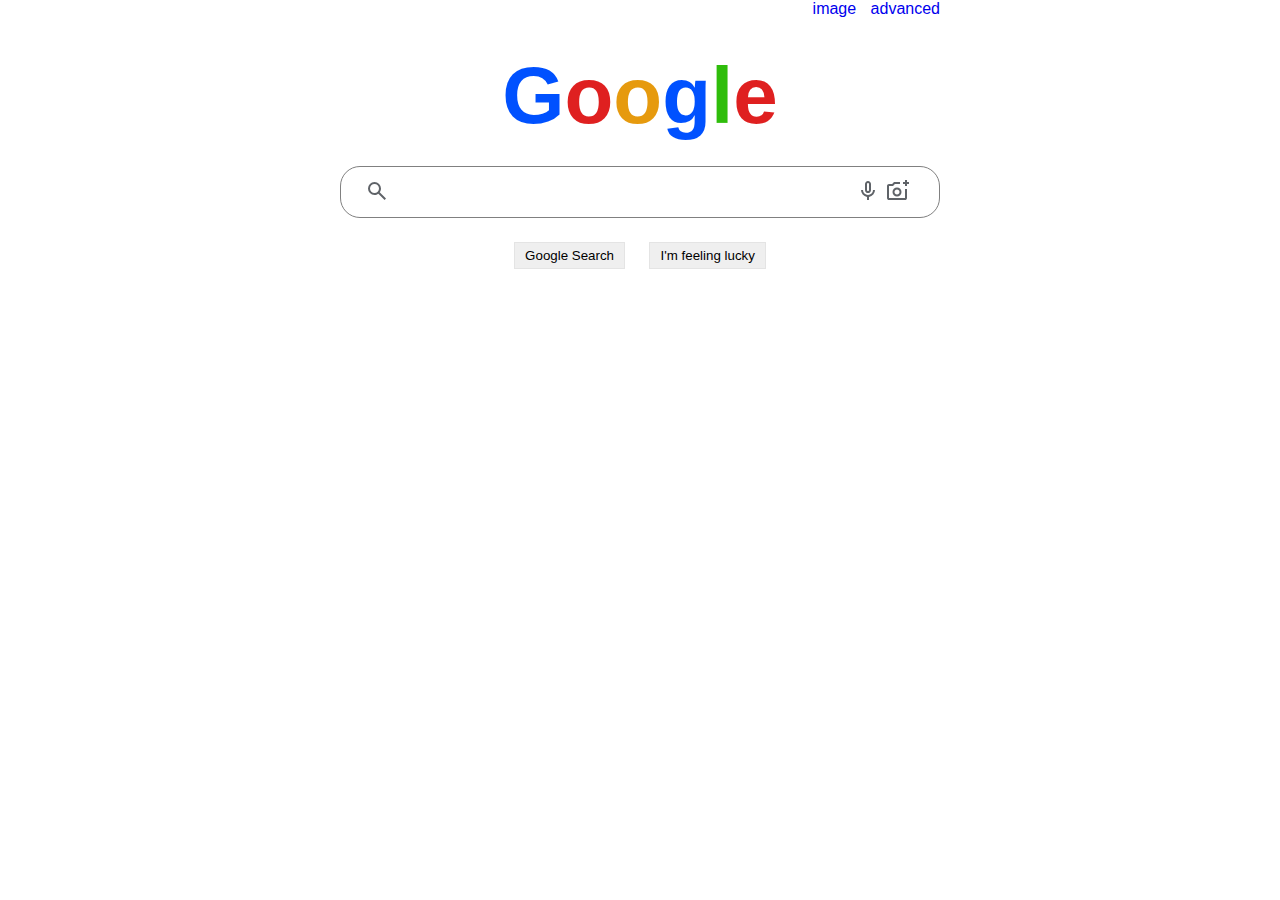
<file: project0/index.html>
<!-- link to image and advanced

search
button: google search
button: im feeling lucky -->
<!DOCTYPE html>
<html lang="en">
<head>
  <meta charset="UTF-8" />
  <title>google, the one, the only</title>
  <meta name="viewport" content="width=device-width,initial-scale=1" />
  <meta name="description" content="" />
  <link rel="icon" href="favicon.png">
  <link rel="stylesheet" href="style.css">
</head>
<body>
    <div id="wrapper">
        <div id="header">
            <a href="image.html">image</a>
            <a href="advanced.html">advanced</a>
        </div>
        <div id="search">
            <span id="logo">Google</span>
            <form action="https://www.google.com/search">
                <div id="searchbar">
                    <svg class="item1" xmlns="http://www.w3.org/2000/svg" height="24px" viewBox="0 -960 960 960" width="24px" fill="#5f6368">
                        <path d="M784-120 532-372q-30 24-69 38t-83 14q-109 0-184.5-75.5T120-580q0-109 75.5-184.5T380-840q109 0 184.5 75.5T640-580q0 44-14 83t-38 69l252 252-56 56ZM380-400q75 0 127.5-52.5T560-580q0-75-52.5-127.5T380-760q-75 0-127.5 52.5T200-580q0 75 52.5 127.5T380-400Z"/>
                    </svg>
                    <input type="textarea" name="q">
                    <svg class="item2"  xmlns="http://www.w3.org/2000/svg" height="24px" viewBox="0 -960 960 960" width="24px" fill="#5f6368">
                        <path d="M480-400q-50 0-85-35t-35-85v-240q0-50 35-85t85-35q50 0 85 35t35 85v240q0 50-35 85t-85 35Zm0-240Zm-40 520v-123q-104-14-172-93t-68-184h80q0 83 58.5 141.5T480-320q83 0 141.5-58.5T680-520h80q0 105-68 184t-172 93v123h-80Zm40-360q17 0 28.5-11.5T520-520v-240q0-17-11.5-28.5T480-800q-17 0-28.5 11.5T440-760v240q0 17 11.5 28.5T480-480Z"/>
                    </svg>
                    <a href="image.html">
                        <svg class="item2"  xmlns="http://www.w3.org/2000/svg" height="24px" viewBox="0 -960 960 960" width="24px" fill="#5f6368">
                            <path d="M440-440ZM120-120q-33 0-56.5-23.5T40-200v-480q0-33 23.5-56.5T120-760h126l74-80h240v80H355l-73 80H120v480h640v-360h80v360q0 33-23.5 56.5T760-120H120Zm640-560v-80h-80v-80h80v-80h80v80h80v80h-80v80h-80ZM440-260q75 0 127.5-52.5T620-440q0-75-52.5-127.5T440-620q-75 0-127.5 52.5T260-440q0 75 52.5 127.5T440-260Zm0-80q-42 0-71-29t-29-71q0-42 29-71t71-29q42 0 71 29t29 71q0 42-29 71t-71 29Z"/>
                        </svg>
                    </a>
                </div>
                <button class="googlebutton" type="submit" value="Google Search">Google Search</button>
                <button class="googlebutton" name="btnI" text="hehe" type="submit" value="J'ai de la chance">I'm feeling lucky</button>
            </form>
        </div>
    </div>
</body>
</html>
</file>
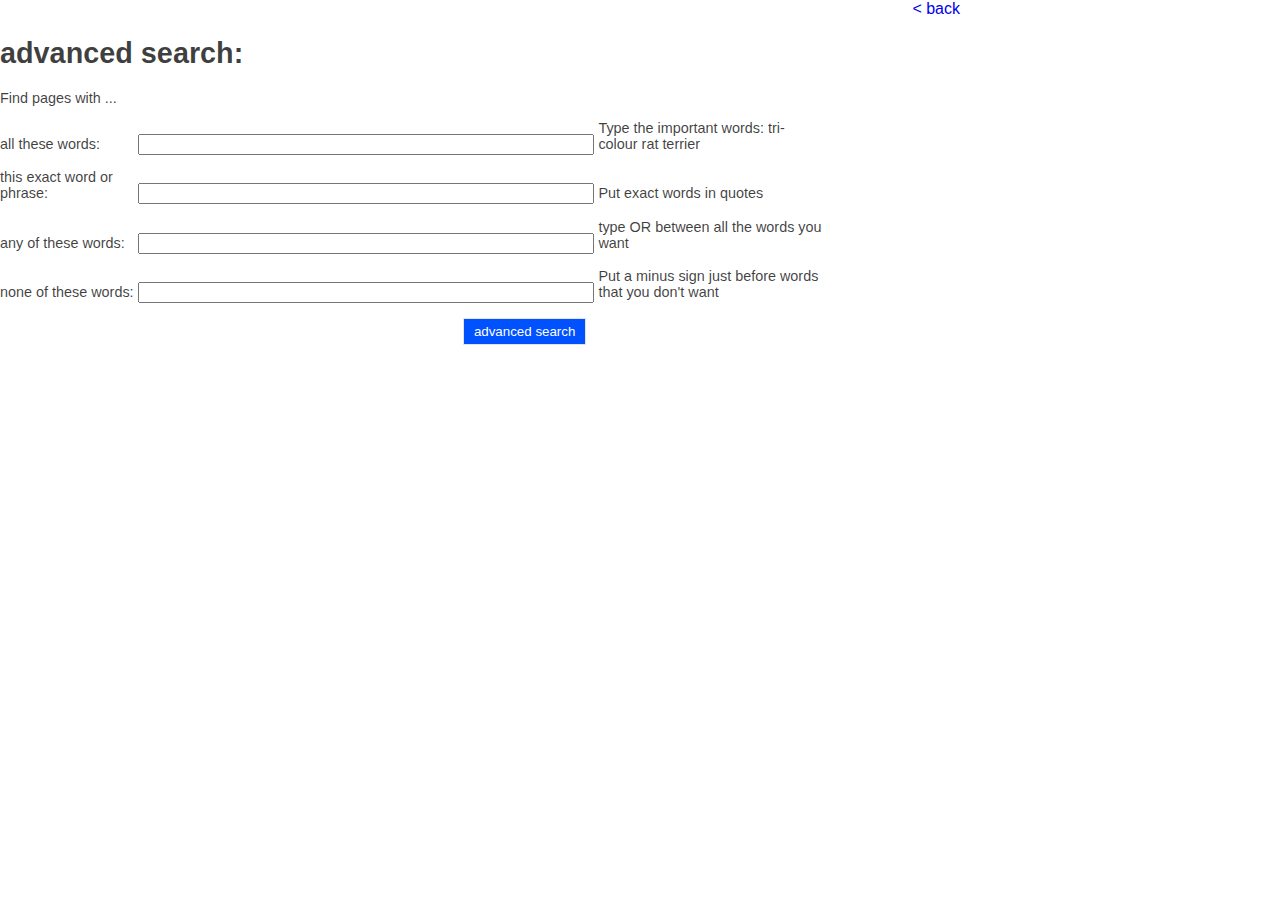
<file: project0/advanced.html>
<!-- link to image and advanced

search
button: google search
button: im feeling lucky -->
<!DOCTYPE html>
<html lang="en">
<head>
  <meta charset="UTF-8" />
  <title>google, the one, the only</title>
  <meta name="viewport" content="width=device-width,initial-scale=1" />
  <meta name="description" content="" />
  <link rel="icon" href="favicon.png">
  <link rel="stylesheet" href="style.css">
  <style>
    @media (min-width: 600px) {
        body {
            width: 100%;
        }
    }

    @media (max-width: 599px) {
        body {
            width: 100%;
        }
    }
  </style>
</head>
<body>
    <div id="adv-wrapper">
        <div id="header">
            <a href="index.html">< back</a>
        </div>
        <div id="advanced">
            <h1>advanced search:</h1>
            <form action="https://www.google.com/search">
                <div>
                    <label class="label" for="1">Find pages with ...</label>
                    <span class="rien"></span>
                    <span class="description">
                    </span>
                </div>
                <div>
                    <label class="label" for="1">all these words:</label>
                    <input name="as_q" class="input" type="text" />
                    <span class="description">Type the important words: tri-colour rat terrier</span>
                </div>
                <div>
                    <label class="label" for="2">this exact word or phrase:</label>
                    <input name="as_epq" class="input" type="text" />
                    <span class="description">Put exact words in quotes</span>
                </div>
                <div>
                    <label class="label" for="3">any of these words:</label>
                    <input name="as_oq" class="input" type="text" />
                    <span class="description">type OR between all the words you want</span>
                </div>
                <div>
                    <label class="label" for="4">none of these words:</label>
                    <input name="as_eq" class="input" id="4"type="text" />
                    <span class="description">Put a minus sign just before words that you don't want</span>
                </div>
                <div>
                    <span class="label"></span>
                    <span class="input button-adv">
                        <button class="googlebutton button-adv" type="submit" value="Search image">advanced search</button>
                    </span>
                    <span class="description">
                    </span>
                </div>
            </form>
        </div>
    </div>
</body>
</html>
</file>
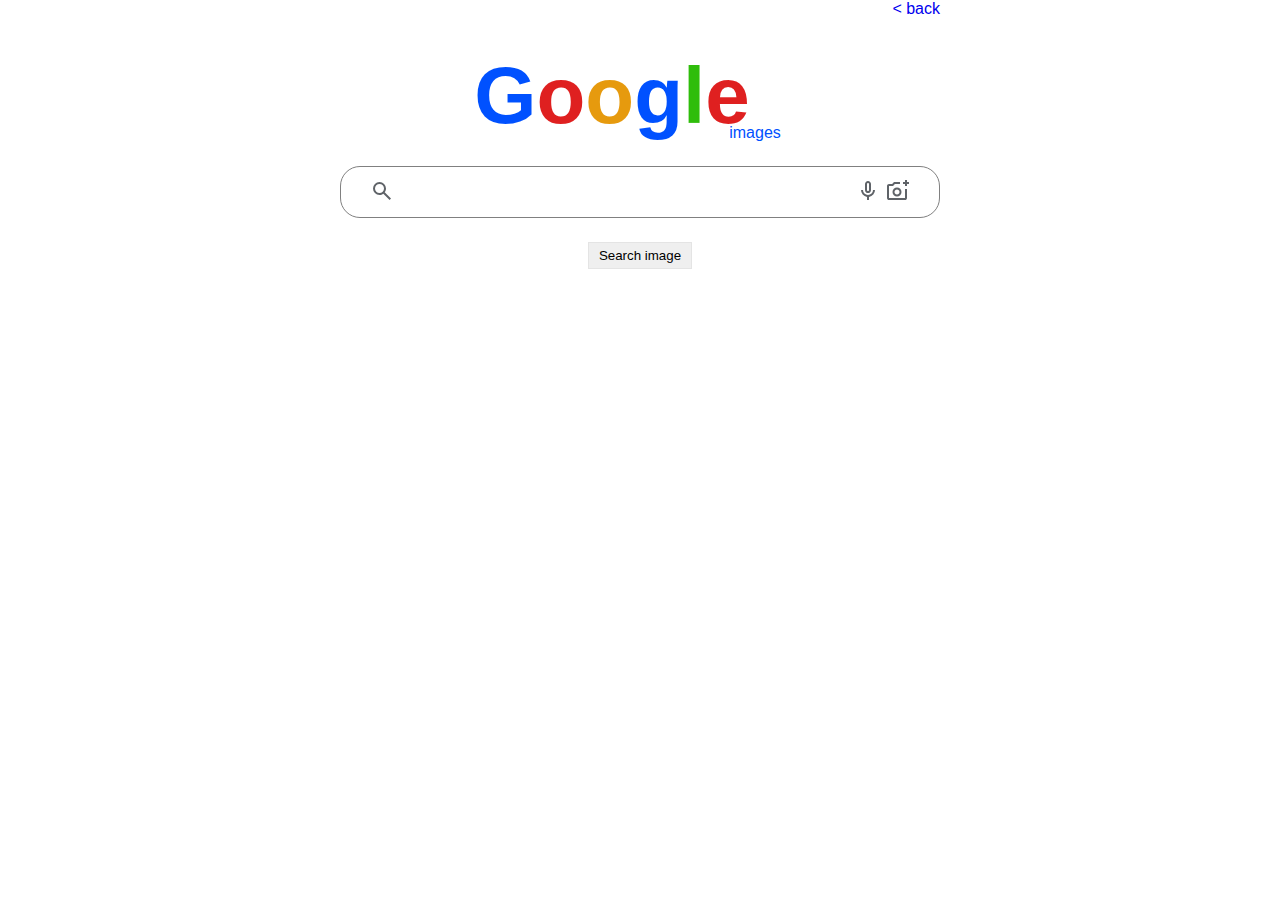
<file: project0/image.html>
<!-- link to image and advanced

search
button: google search
button: im feeling lucky -->
<!DOCTYPE html>
<html lang="en">
<head>
  <meta charset="UTF-8" />
  <title>google, the one, the only</title>
  <meta name="viewport" content="width=device-width,initial-scale=1" />
  <meta name="description" content="" />
  <link rel="icon" href="favicon.png">
  <link rel="stylesheet" href="style.css">
</head>
<body>
    <div id="wrapper">
        <div id="header">
            <a href="index.html">< back</a>
        </div>
        <div id="search">
            <span id="logo">Google</span>
            <span id="logo-sub">images</span>
            <form action="https://www.google.com/search">
                <div id="searchbar">
                <svg xmlns="http://www.w3.org/2000/svg" height="24px" viewBox="0 -960 960 960" width="24px" fill="#5f6368">
                    <path d="M784-120 532-372q-30 24-69 38t-83 14q-109 0-184.5-75.5T120-580q0-109 75.5-184.5T380-840q109 0 184.5 75.5T640-580q0 44-14 83t-38 69l252 252-56 56ZM380-400q75 0 127.5-52.5T560-580q0-75-52.5-127.5T380-760q-75 0-127.5 52.5T200-580q0 75 52.5 127.5T380-400Z"/>
                </svg>
                <input type="text" name="q">
                <svg xmlns="http://www.w3.org/2000/svg" height="24px" viewBox="0 -960 960 960" width="24px" fill="#5f6368">
                    <path d="M480-400q-50 0-85-35t-35-85v-240q0-50 35-85t85-35q50 0 85 35t35 85v240q0 50-35 85t-85 35Zm0-240Zm-40 520v-123q-104-14-172-93t-68-184h80q0 83 58.5 141.5T480-320q83 0 141.5-58.5T680-520h80q0 105-68 184t-172 93v123h-80Zm40-360q17 0 28.5-11.5T520-520v-240q0-17-11.5-28.5T480-800q-17 0-28.5 11.5T440-760v240q0 17 11.5 28.5T480-480Z"/>
                </svg>
                <a href="image.html">
                    <svg xmlns="http://www.w3.org/2000/svg" height="24px" viewBox="0 -960 960 960" width="24px" fill="#5f6368">
                        <path d="M440-440ZM120-120q-33 0-56.5-23.5T40-200v-480q0-33 23.5-56.5T120-760h126l74-80h240v80H355l-73 80H120v480h640v-360h80v360q0 33-23.5 56.5T760-120H120Zm640-560v-80h-80v-80h80v-80h80v80h80v80h-80v80h-80ZM440-260q75 0 127.5-52.5T620-440q0-75-52.5-127.5T440-620q-75 0-127.5 52.5T260-440q0 75 52.5 127.5T440-260Zm0-80q-42 0-71-29t-29-71q0-42 29-71t71-29q42 0 71 29t29 71q0 42-29 71t-71 29Z"/>
                    </svg>
                </a>
            </div>
                <input name="udm" value="2" type="hidden">
                <input class="googlebutton" type="submit" value="Search image">
            </form>
        </div>
    </div>
</body>
</html>
</file>
<file: project0/style.css>
@media (min-width: 600px) {
    body {
        width: 600px;
    }
    #searchbar input{
        width: 75%;
    }
}

@media (max-width: 599px) {
    body {
        width: 100%;
    }
    #searchbar input{
        width: 80%;
    }
}



html {
    height: 100%;
    margin: 0;
    padding: 0;
    color: black;
    font-family:'Lucida Sans', 'Lucida Sans Regular', 'Lucida Grande', 'Lucida Sans Unicode', Geneva, Verdana, sans-serif;
}

body {
    margin: 0 auto;
    padding: 0;
}

div {
    display: block;
}

#logo {
    font-family: Verdana, Geneva, Tahoma, sans-serif;
    font-size: 5em;
    font-weight: bolder;
    background-image: linear-gradient(to right,
        rgb(0, 81, 255) 22%,
        rgb(223, 32, 32) 22% 40%,
        rgb(230, 154, 14) 40% 58%,
        rgb(0, 81, 255) 58% 75%,
        rgb(47, 189, 11) 75% 83%,
        rgb(223, 32, 32) 83%);
    -webkit-background-clip: text;
    -moz-background-clip: text;
    background-clip: text;
    color: transparent;
}

#logo-sub {
    position: relative;
    top: 15px;
    left: -25px;
    color: rgb(0, 81, 255);
}

#wrapper {
    margin: auto;
}

#adv-wrapper #header {
    width: 50%;
    margin: auto;
    text-align: right;
}

#adv-wrapper {
}

#header {
    text-align: right;
}
#header a {
    margin-left: 10px;
    text-decoration: none;
}
#header a:hover {
    text-decoration: underline;
}

#advanced{
    width: 70%;
    font-size: 0.9em;
    color: rgba(0, 0, 0, 0.753);
    vertical-align: middle;
}

#advanced div{
    margin: 1em 0;
}

#advanced .label{
    display: inline-block;
    width: 15%;
}

#advanced .input{
    display: inline-block;
    width: 50%;
}

#advanced .description{
    display: inline-block;
    width: 25%;
}

#search {
    margin: 2em auto;
    text-align: center;
}

#searchbar {
    color: rgb(105, 105, 105);
    border:rgb(128, 128, 128) solid 1px;
    border-radius: 20px;
    font-size: 1.5em;
    padding-top: 0.5em;
    margin: 1em 0;
    display: block;
    line-height: normal;
}

#searchbar > *{
    vertical-align: baseline;
    margin: 0;
    padding: 0;
    outline: 0;
}

#search a {
}

#search .item1 {
    position: relative;
    left: -5px;
}

#search .item2 {
}

#searchbar:hover {
    box-shadow: 0px 1px 5px 2px rgba(0, 0, 0, 0.2);
}

#searchbar:focus {
    border: none;
    border:rgb(128, 128, 128) solid 1px;
    box-shadow: 0px 1px 5px 2px rgba(0, 0, 0, 0.2);
    outline: none;
}

#searchbar input{
    width: 75%;
    font-size: 1em;
    color: grey;
    border: none;
    background-color: transparent;
    outline: none;
    border-bottom: 8px solid transparent
}

#searchbar svg {
}

.googlebutton {
    margin: 0 10px;
    padding: 5px 10px;
    border:rgb(228, 228, 228) 1px solid;
}
.button-adv {
    text-align: right;
}

.button-adv button{
    margin: 0;
    background-color: rgb(0, 81, 255);
    color: white;
}
</file>
